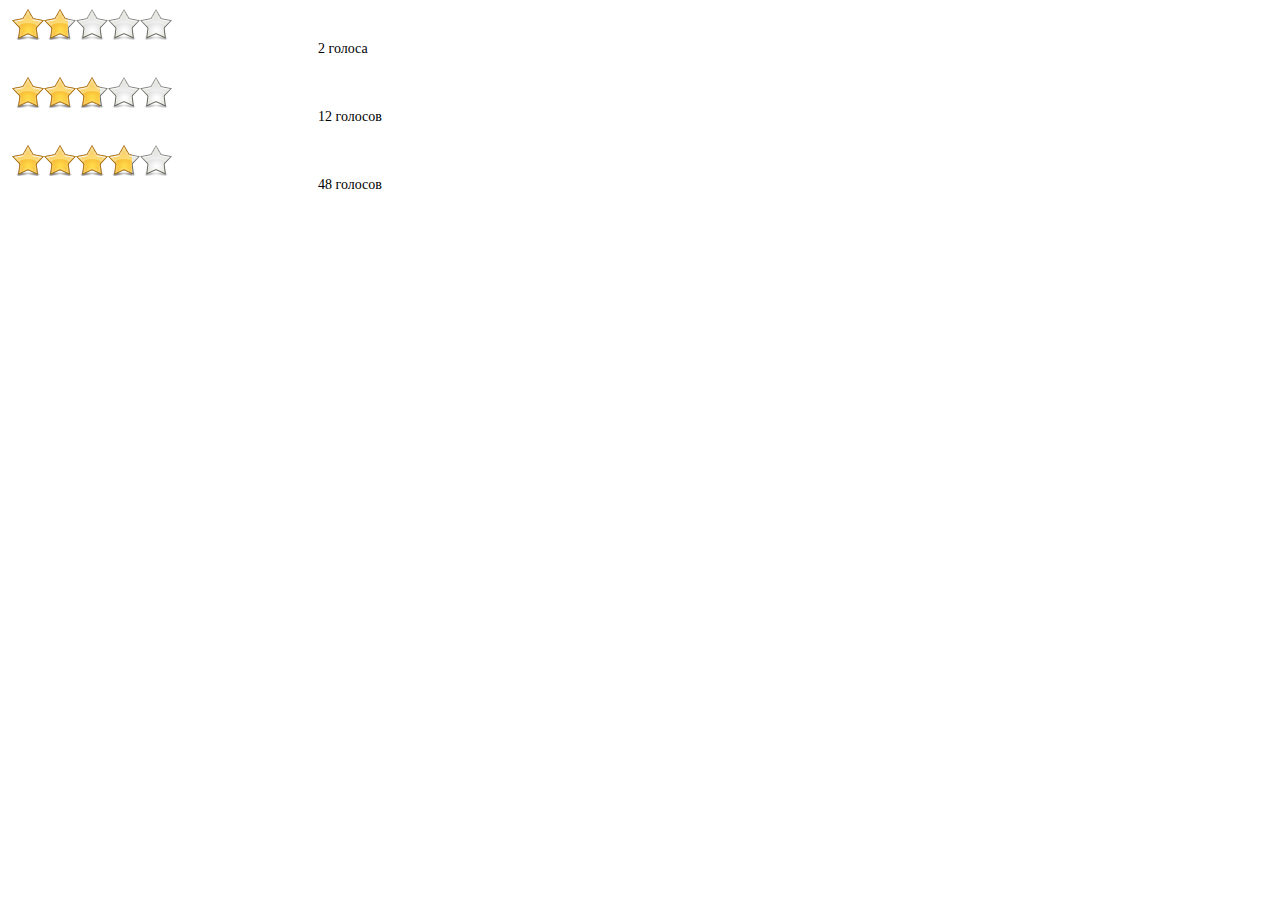
<file: vote/index.html>
﻿<!DOCTYPE HTML PUBLIC "-//W3C//DTD HTML 4.01 Transitional//EN" "http://www.w3.org/TR/html4/loose.dtd">
<html>
<head>
<meta http-equiv="Content-Type" content="text/html; charset=utf-8" />
<title>Создаем звездный рейтинг для сайта на jQuery | Демонстрация для сайта RUDEBOX</title>

<link href="styles/styles.css" rel="stylesheet" type="text/css" />
<link href="styles/jquery.rating.css" rel="stylesheet" type="text/css" />
<script type="text/javascript" src="http://ajax.googleapis.com/ajax/libs/jquery/1.7/jquery.min.js"></script>

<script type="text/javascript">
window.jQuery || document.write('<script type="text/javascript" src="js/jquery-1.6.2.min.js"><\/script>');
</script>

<script type="text/javascript" src="js/jquery.rating.min.js"></script>

<script type="text/javascript">
$(function(){

	$('#rating_1').rating({
		fx: 'full',
        image: 'images/stars.png',
        loader: 'images/ajax-loader.gif',
        width: 32,
		url: 'rating.php'
	});

	$('#rating_2').rating({
		fx: 'half',
        image: 'images/stars.png',
        loader: 'images/ajax-loader.gif',
        width: 32,
		url: 'rating.php'
	});

	$('#rating_3').rating({
		fx: 'float',
        image: 'images/stars.png',
        loader: 'images/ajax-loader.gif',
        width: 32,
        minimal: 0.6,
		url: 'rating.php'
	});
})
</script>

</head>

<body>
<div class="wrap">


			<div id="rating_1">
                        <input type="hidden" class="val" value="1.75"/>
        		<input type="hidden" class="votes" value="2"/>

		</div>
		<br><br>

			<div id="rating_2">
                <input type="hidden" class="val" value="2.75"/>
                <input type="hidden" class="votes" value="12"/>

		</div>
		<br><br>

			<div id="rating_3">
                <input type="hidden" class="val" value="3.75"/>
                <input type="hidden" class="votes" value="48"/>

		</div>

	</div>
</div>
<script type="text/javascript">
var _gaq = _gaq || [];
_gaq.push(['_setAccount', 'UA-3866000-4']);
_gaq.push(['_trackPageview']);

(function() {
var ga = document.createElement('script'); ga.type = 'text/javascript'; ga.async = true;
ga.src = ('https:' == document.location.protocol ? 'https://ssl' : 'http://www') + '.google-analytics.com/ga.js';
var s = document.getElementsByTagName('script')[0]; s.parentNode.insertBefore(ga, s);
})();
</script>
</body>
</html>
</file>
<file: vote/styles/styles.css>
img {
    margin:0;
    padding:0;
    border:0;
}

div.top_menu{
    
    top:0;
    left: 110;
    right: 0;
    height: 40px;
    background: #000;
}


div.top_menu  div.home{
    margin: 9px 25px;
}
div.top_menu  a{
    color: #fff;    
    text-decoration: none;
}

div.top_menu a:hover{
    text-decoration: underline;
}

div.top_menu div.title{
    margin: 0 25px;
    float: right;
}

div.top_menu div.title h1{
    font-size: 100%;
    font-weight: normal;
}

div.border-wrap{
    background-clip: border-box;
    background-color: rgb(255, 255, 255);
    background-origin: padding-box;
    background-size: auto;
    border: 1px solid rgb(192, 192, 192);
    border-bottom-left-radius: 9px;
    border-bottom-right-radius: 9px;
    border-top-left-radius: 9px;
    border-top-right-radius: 9px;
    margin: 10px auto;
    overflow: hidden;
    padding: 10px;
    position: relative;
}

div.border-wrap h1{
	text-align: center;
	font-size: 24px;
}

div.border-wrap h2{
	font-size: 20px;
}
</file>
